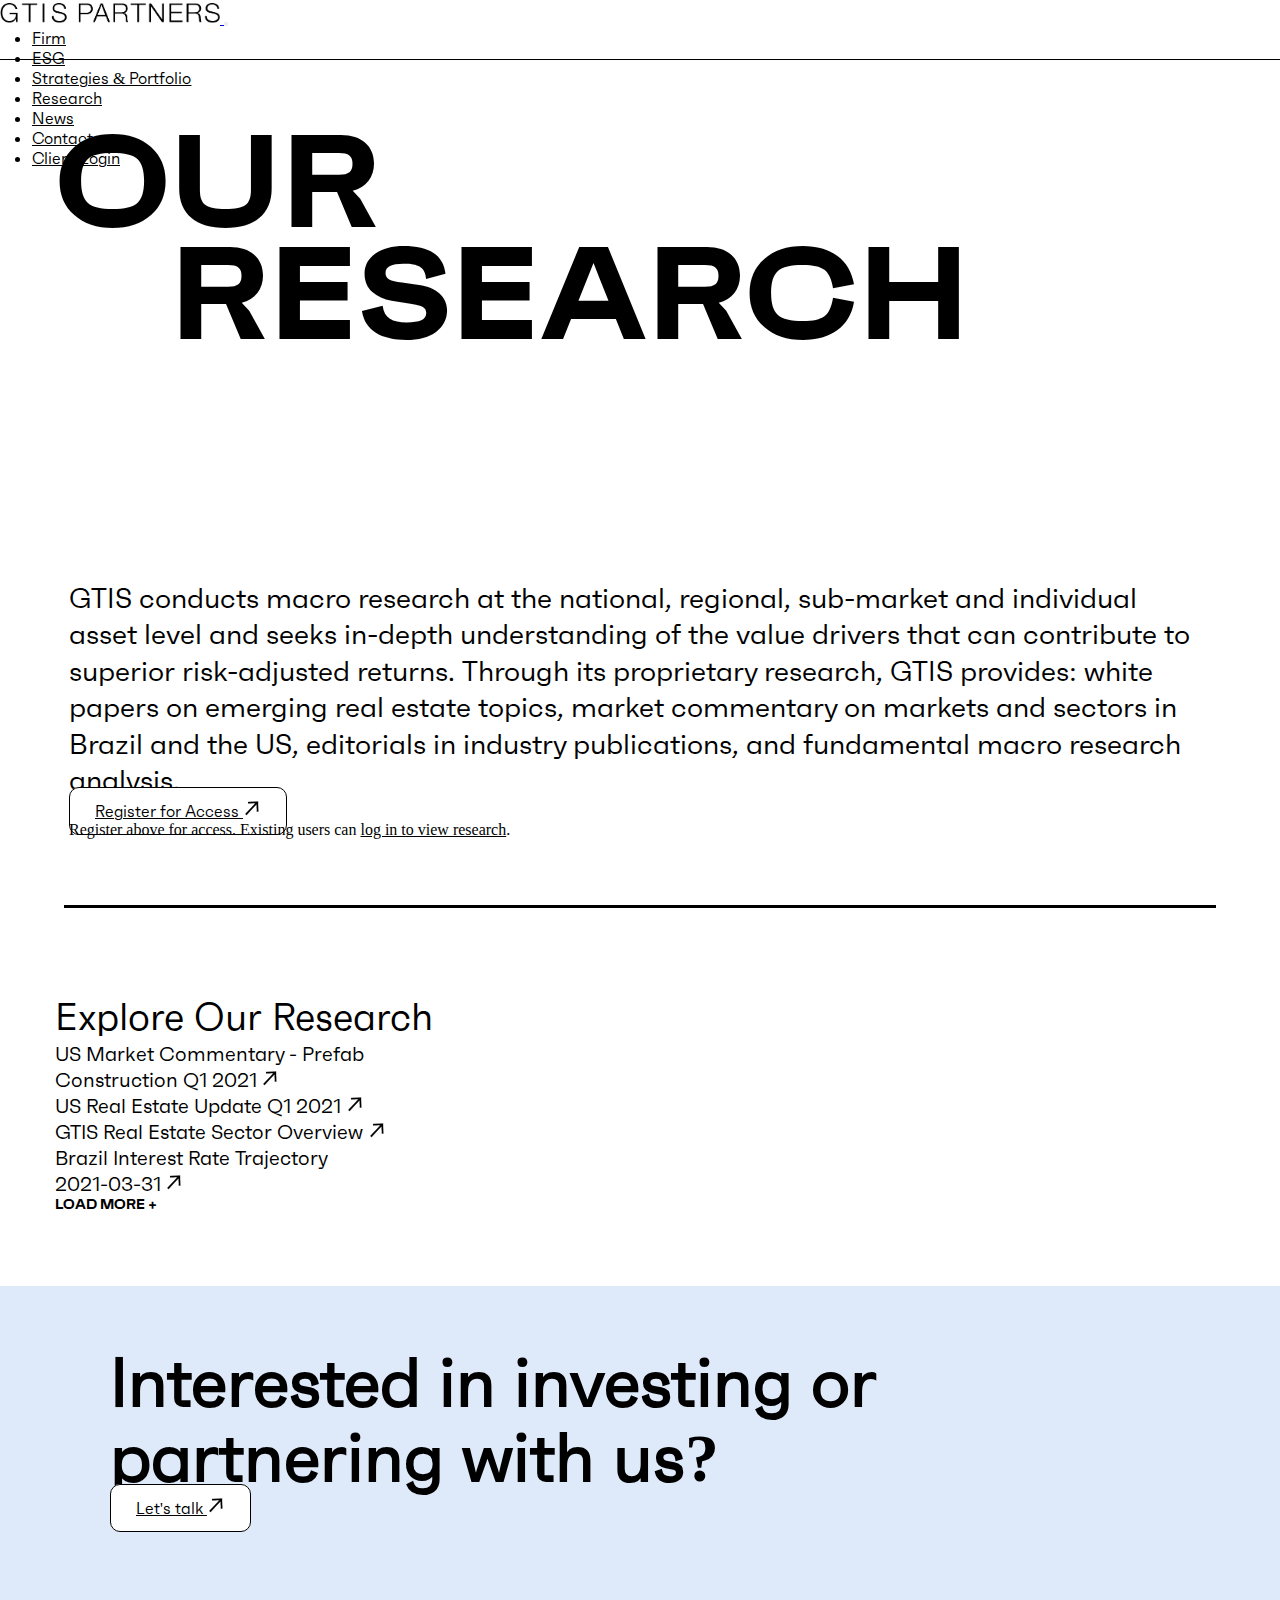
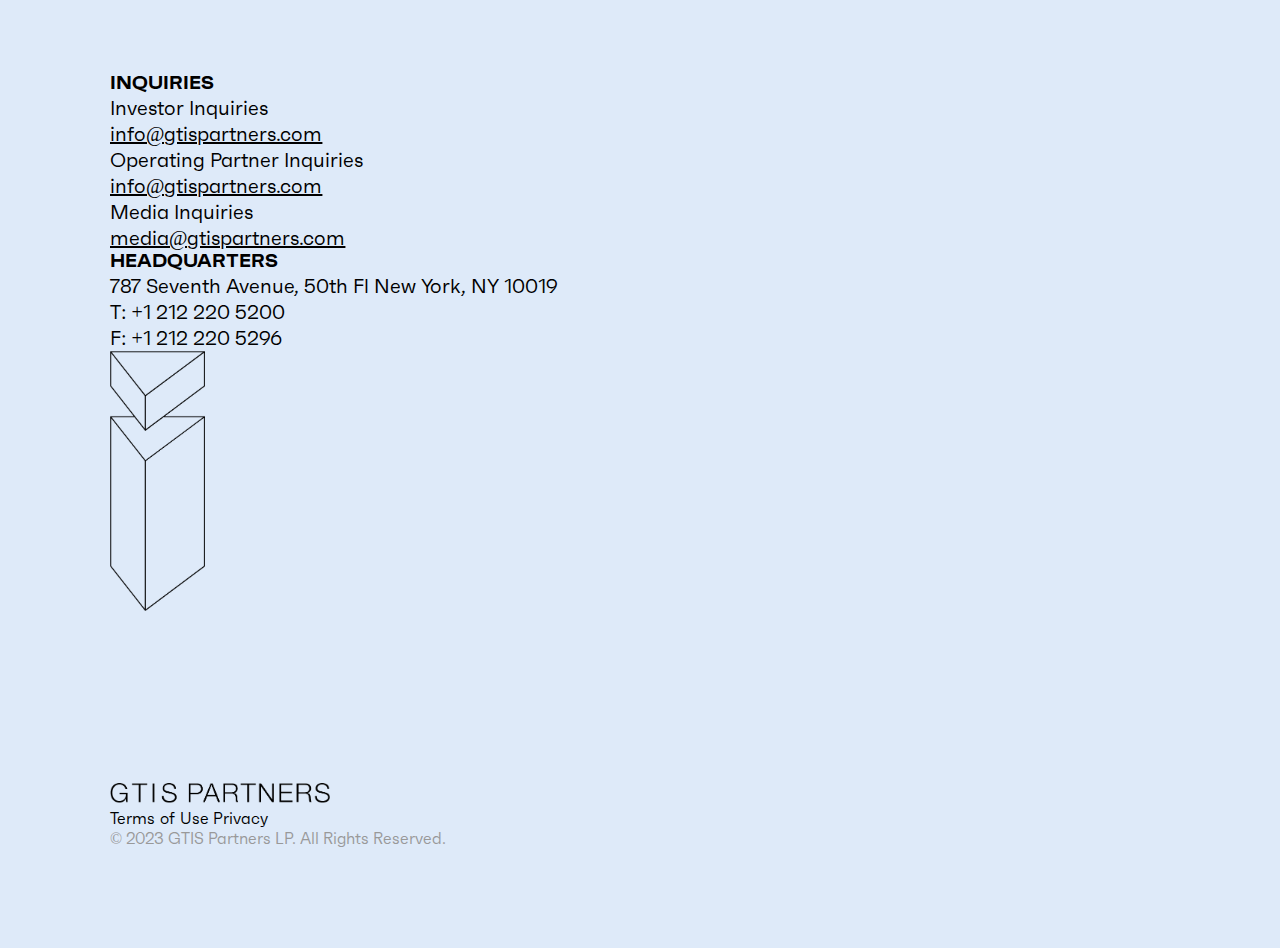
<file: research.html>
<!doctype html>
<html lang="en">

<head>
    <meta charset="utf-8">
    <meta name="viewport" content="width=device-width, initial-scale=1">

    <link href="https://cdn.jsdelivr.net/npm/bootstrap@5.0.2/dist/css/bootstrap.min.css" rel="stylesheet"
        integrity="sha384-EVSTQN3/azprG1Anm3QDgpJLIm9Nao0Yz1ztcQTwFspd3yD65VohhpuuCOmLASjC" crossorigin="anonymous">
    <link rel="stylesheet" href="https://cdn.jsdelivr.net/npm/bootstrap-icons@1.10.4/font/bootstrap-icons.css">
    <link rel="stylesheet" href="https://cdnjs.cloudflare.com/ajax/libs/font-awesome/6.4.0/css/all.min.css"
        integrity="sha512-iecdLmaskl7CVkqkXNQ/ZH/XLlvWZOJyj7Yy7tcenmpD1ypASozpmT/E0iPtmFIB46ZmdtAc9eNBvH0H/ZpiBw=="
        crossorigin="anonymous" referrerpolicy="no-referrer" />
    <script src="https://cdnjs.cloudflare.com/ajax/libs/jquery/3.6.0/jquery.min.js"></script>
    <link rel="stylesheet" href="https://cdnjs.cloudflare.com/ajax/libs/OwlCarousel2/2.3.4/assets/owl.carousel.min.css">
    <link rel="stylesheet"
        href="https://cdnjs.cloudflare.com/ajax/libs/OwlCarousel2/2.3.4/assets/owl.theme.default.min.css">
    <script src="https://cdnjs.cloudflare.com/ajax/libs/OwlCarousel2/2.3.4/owl.carousel.min.js"></script>

    <link href="index.css" rel="stylesheet">

    <script src="https://cdn.jsdelivr.net/npm/bootstrap@5.0.2/dist/js/bootstrap.bundle.min.js"
        integrity="sha384-MrcW6ZMFYlzcLA8Nl+NtUVF0sA7MsXsP1UyJoMp4YLEuNSfAP+JcXn/tWtIaxVXM"
        crossorigin="anonymous"></script>
    <title>Research | GTIS Partners</title>
</head>

<body>
   <!-- TOP MAIN NAVABR -->
   <div class="container-fluid g-0 ">
    <div class="d-flex ps-lg-5 px-md-4 px-0 position-relative upper-main-nav "
        style="border-bottom: 0.8px solid black; width: 100%;">
        <nav class="px-2 navbar navbar-expand-lg navbar-light w-100 " style="height: 59px;">
            <div class="container-fluid w-100 d-flex justify-content-between ">

                <a class="navbar-brand ps-0 " href="index.html" style="z-index: 10;">
                    <img src="logo-removebg-preview.png" class="mb-1" width="220rem" alt="">
                </a>
                <button class="navbar-toggler ms-auto" style="z-index: 10;" id="toggle-btn" type="button"
                    data-bs-toggle="collapse" data-bs-target="#navbarNav" aria-controls="navbarNav"
                    aria-expanded="false" aria-label="Toggle navigation">
                    <span class="navbar-toggler-icon"></span>
                    <!-- <span class="fs-1 bi-list" id="toggle-icon"></span> -->
                </button>

                <div class="collapse navbar-collapse ps-0 nav-collapse " style="z-index: 5;" id="navbarNav">
                    <ul class="navbar-nav  nav-top mt-1" style="font-family: 'Faktum';font-size: 1rem;">
                        <li class="nav-item ">
                            <a class="nav-link px-3" style="color: black;" href="firm.html">Firm</a>
                        </li>
                        <li class="nav-item ">
                            <a class="nav-link px-3" style="color: black;" href="esg.html">ESG</a>
                        </li>
                        <li class="nav-item ">
                            <a class="nav-link px-3" style="color: black;" href="stragiesPortfolio.html">Strategies & Portfolio</a>
                        </li>
                        <li class="nav-item ">
                            <a class="nav-link px-3 link-line position-relative" style="color: black;" href="research.html">Research</a>
                        </li>
                        <li class="nav-item ">
                            <a class="nav-link px-3" style="color: black;" href="news.html">News</a>
                        </li>
                        <li class="nav-item ">
                            <a class="nav-link px-3" style="color: black;" href="contact.html">Contact</a>
                        </li>
                        <li class="nav-item ">
                            <a class="nav-link px-3" style="color: black;" href="logIn.html" target="_blank">Client Login</a>
                        </li>
                    </ul>
                </div>
            </div>
        </nav>
    </div>
</div>

    <!-- MAIN HEADING -->
    <div class="container-fluid firm-hero-search">
        <div class="search-main-head" style="font-family: 'Faktum-wide-bold';">
            <h1 class="mb-1">OUR</h1>
            <h1 class="research-head">RESEARCH</h1>
        </div>
    </div>


    <!-- VIDEO AND PARAGRAPH -->
    <div class="container-fluid firm-hero-search-2">
        <div class="row ">
            <div class="col-lg-5 col-md-6 search-text-pad">
                <video class="img-fluid mb-4 d-block d-sm-none"
                        src="https://cdn.sanity.io/files/tvz6muu8/production/c740449571f2aa8a38935b497d0ae8a6685a8a1c.mp4"
                        autoplay loop muted></video>
                <p class="search-text" style="font-family: 'Faktum'; color: #000;line-height: 1.3;">GTIS conducts macro
                    research at the national,
                    regional, sub-market and individual asset level and seeks in-depth understanding of the value
                    drivers that can contribute to superior risk-adjusted returns. Through its proprietary research,
                    GTIS provides: white papers on emerging real estate topics, market commentary on markets and sectors
                    in Brazil and the US, editorials in industry publications, and fundamental macro research analysis.
                </p>
                <a href=""
                    class="register-search-btn fs-5 search-btn text-decoration-none d-flex justify-content-between">
                    Register for Access
                    <span href="#" class=""><img class="img4 pb-1" src="right-arrow.png" width="18rem" alt=""></span>
                </a>

                <p>Register above for access. Existing users can <span style="text-decoration: underline;">log in to
                        view research</span>.</p>
            </div>

            <!-- <div class="col-2"></div> -->

            <div class="col-lg-7 col-md-6 d-flex justify-content-center">
                <div class="col-lg-8 col-12 ps-sm-5">
                    <video class="img-fluid mb-lg-4 mb-5 d-none d-sm-block"
                        src="https://cdn.sanity.io/files/tvz6muu8/production/c740449571f2aa8a38935b497d0ae8a6685a8a1c.mp4"
                        autoplay loop muted></video>
                    <p class=" mb-4 explor-search" style="font-family: 'Faktum';  color: #000;">Explore Our
                        Research</p>

                    <div class="position-relative ub-lines reveal d-flex justify-content-between  open_page pb-4 my-4">
                        <i id="small-dot-animate" style="font-size: 14px;" class="bi bi-circle-fill"></i><span
                            class="small-head">US Market Commentary - Prefab<br> Construction Q1 2021</span>
                        <a href="#" class=""><img class="img2 pb-1" src="right-arrow.png" width="18rem" alt=""></a>
                    </div>

                    <div class="position-relative ub-lines reveal d-flex justify-content-between  open_page pb-4 my-4">
                        <i id="small-dot-animate" style="font-size: 14px;" class="bi bi-circle-fill"></i><span
                            class="small-head">US Real Estate Update Q1 2021
                        </span>
                        <a href="#" class=""><img class="img2 pb-1" src="right-arrow.png" width="18rem" alt=""></a>
                    </div>

                    <div class="position-relative ub-lines reveal d-flex justify-content-between  open_page pb-4 my-4">
                        <i id="small-dot-animate" style="font-size: 14px;" class="bi bi-circle-fill"></i><span
                            class="small-head">GTIS Real Estate Sector Overview
                        </span>
                        <a href="#" class=""><img class="img2 pb-1" src="right-arrow.png" width="18rem" alt=""></a>
                    </div>

                    <div class="position-relative ub-lines reveal d-flex justify-content-between  open_page pb-4 mt-4">
                        <i id="small-dot-animate" style="font-size: 14px;" class="bi bi-circle-fill"></i><span
                            class="small-head">Brazil Interest Rate Trajectory<br> 2021-03-31</span>
                        <a href="#" class=""><img class="img2 pb-1" src="right-arrow.png" width="18rem" alt=""></a>
                    </div>

                    <div id="SectionName" style="display: none;">
                        <div
                            class=" position-relative ub-lines reveal d-flex justify-content-between  open_page pb-4 mt-4">
                            <i id="small-dot-animate" style="font-size: 14px;" class="bi bi-circle-fill"></i><span
                                class="small-head">Brazil Macro Update 2021-03-31</span>
                            <a href="#" class=""><img class="img2 pb-1" src="right-arrow.png" width="18rem" alt=""></a>
                        </div>
                    </div>
                    <h5 class="mt-4" style="font-family: 'Faktum-wide-bold'; color: #000; cursor: pointer;"
                        id="load-btn" ONCLICK="ShowAndHide()">LOAD MORE +</h5>

                </div>
            </div>
        </div>
    </div>



    <!-- FOOTER -->
    <div class="container-fluid footer-pad footer-border-animate position-relative reveal">
        <div class="">
            <h1 class="footer-heading">Interested in investing or partnering with us?</h1>
            <a href="" class="my-lg-5 my-4 fs-5 fooetr-btn text-decoration-none d-flex justify-content-between">
                Let's talk <img class="img4 pb-1" src="right-arrow.png" width="18rem" alt="">
            </a>
        </div>

        <div class="row footer-mid-pad">
            <div class="col-md-8 gap-4 d-flex flex-wrap">
                <div class="col-lg-6 col-sm-7 col-12 mb-lg-0 mb-1">
                    <h5 class="mb-4 pb-2" style="font-family: 'Faktum-wide-bold'; font-size: 18px;">INQUIRIES</h5>
                    <div class="mb-3" style="font-family: 'Faktum';font-size: 20px;">
                        <p class="m-0 lh-sm">Investor Inquiries</p>
                        <a href="" style="color: #000;">info@gtispartners.com</a>
                    </div>
                    <div class="mb-3" style="font-family: 'Faktum';font-size: 20px;">
                        <p class="m-0 lh-sm">Operating Partner Inquiries</p>
                        <a href="" style="color: #000;">info@gtispartners.com</a>
                    </div>
                    <div class="mb-3" style="font-family: 'Faktum';font-size: 20px;">
                        <p class="m-0 lh-sm">Media Inquiries</p>
                        <a href="" style="color: #000;">media@gtispartners.com</a>
                    </div>
                </div>
                <div class="col-lg-5 col-sm-7 col-10 d-flex ps-lg-1">
                    <div>
                        <h5 class="mb-4 pb-2" style="font-family: 'Faktum-wide-bold'; font-size: 18px;">HEADQUARTERS
                        </h5>
                        <div class="mb-4" style="font-family: 'Faktum';font-size: 20px;">
                            <p class="lh-sm">787 Seventh Avenue, 50th Fl
                                New York, NY 10019</p>
                        </div>
                        <div style="font-family: 'Faktum';font-size: 20px;">
                            <p class="m-0 lh-sm">T: +1 212 220 5200</p>
                            <p class="lh-sm">F: +1 212 220 5296</p>
                        </div>
                    </div>
                </div>
            </div>
            <div class="col-md-4 d-flex justify-content-md-end mt-sm-0 mt-4 pt-sm-0 pt-2">
                <img src="icon.png" height="260rem" alt="">
            </div>
        </div>

        <div class="d-flex gap-sm-5 gap-4 align-items-end footer-last flex-wrap">
            <div class="pb-1">
                <img class="logo-img" src="logo-removebg-preview.png" width="220rem" alt="">
            </div>

            <div class="mt-sm-0 mt-2 d-flex gap-sm-4 gap-3 flex-wrap">
                <p class="m-0 col-sm-auto col-12 footer-term position-relative"
                    style="font-family: 'Faktum'; display: inline-block; font-size: 16px; word-spacing: 1px;">Terms of
                    Use</p>
                <p class="m-0 ms-sm-2  col-sm-auto col-12  footer-term position-relative"
                    style="font-family: 'Faktum'; display: inline-block; font-size: 16px;">Privacy</p>
            </div>

            <div class="mt-sm-0 mt-2 col-sm-auto col-7">
                <p class="m-0" style="color: #999999; font-family: 'Faktum'; font-size: 16px;">© 2023 GTIS Partners LP.
                    All
                    Rights Reserved.</p>
            </div>

        </div>
    </div>


    <script>

        const toggleBtn = document.getElementById('toggle-btn');
        const box = document.querySelector('.nav-collapse');
        const forclose = document.querySelector('.navClose');

        toggleBtn.addEventListener('click', () => {
            box.classList.toggle('show-nav');
        });
        forclose.addEventListener('click', () => {
            box.classList.remove('show-nav');
        });

    </script>


    <script>
        function ShowAndHide() {
            var y = document.getElementById('load-btn')
            y.style.display = 'none';
            var x = document.getElementById('SectionName');
            if (x.style.display == 'none') {
                x.style.display = 'block';
            } else {
                x.style.display = 'none';
            }
        }
    </script>


    <script>
        function reveal() {
            var reveals = document.querySelectorAll(".reveal");
            for (var i = 0; i < reveals.length; i++) {
                var windowHeight = window.innerHeight;
                var elementTop = reveals[i].getBoundingClientRect().top;
                var elementBottom = reveals[i].getBoundingClientRect().bottom;
                var elementVisible = (windowHeight - elementTop) / windowHeight;
                if (elementVisible > 0 && elementVisible < 1) {
                    reveals[i].classList.add("active");
                } else {
                    reveals[i].classList.remove("active");
                }
            }
        }

        window.addEventListener("scroll", reveal);
        reveal(); 
    </script>
</body>
</file>
<file: index.css>
@font-face {
    font-family: 'king_calson';
    src: url('/font/TrialStaticFonts/KingsCaslon_Trial_Rg.ttf') format('truetype');
    font-weight: normal;
    font-style: normal;
}

@font-face {
    font-family: 'Faktum';
    src: url('/font/Faktum/faktum_rgular.otf') format('opentype');
    font-weight: normal;
    font-style: normal;
}

@font-face {
    font-family: 'Faktum-bold';
    src: url('/font/Faktum/faktum_rgular_bold.otf') format('opentype');
    font-weight: normal;
    font-style: normal;
}

@font-face {
    font-family: 'Faktum-wide-regular';
    src: url('/font/faktum-wide-regular.otf') format('opentype');
    font-weight: normal;
    font-style: normal;
}

@font-face {
    font-family: 'Faktum-wide-bold';
    src: url('/font/faktum-wide-bold.otf') format('opentype');
    font-weight: normal;
    font-style: normal;
}

@font-face {
    font-family: 'Faktum-wide-extrabold';
    src: url('/font/faktum-wide-extrabold.otf') format('opentype');
    font-weight: normal;
    font-style: normal;
}

* {
    margin: 0;
    padding: 0;
    box-sizing: border-box;
}


#navbarNav ul li {
    margin-left: 32px;
}

.nav-top li a:hover {
    background-color: #ecf6f6;
    border-radius: 10px;
}




.hero {
    position: relative;
    top: 0;
    left: 0;
    width: 100%;
    height: 0;
    padding-bottom: 56.35%;
}

.hero video {
    position: absolute;
    top: 0;
    left: 0;
    width: 100%;
    height: 100%;
}



.hero-text {
    z-index: 15;
    position: absolute;
    top: 0;
    left: 0;
    margin-top: 0rem;
}

.hero p {
    color: #fff;
    font-size: 8.2rem;
    font-family: 'Faktum-wide-bold';
}

.p1 {
    letter-spacing: -2px;
    height: 8rem;
    padding: 0.6rem 0 0 3.4rem;
}

.p2 {
    letter-spacing: -2px;
    height: 7.5rem;
    padding: 0 0 0 15.5rem;
}

.p3 {
    letter-spacing: -2px;
    height: 7rem;
    padding: 0 0 0 21.3rem;
}

.p4 {
    letter-spacing: -2px;
    height: 8rem;
    padding: 0 0 0 7.5rem;
}



.nav_down {
    position: relative;
    width: 100%;
    background-color: #fff;
    z-index: 2;
}





.colored-img {
    filter: grayscale(100%) hue-rotate(195deg);
}

.open_page:hover {
    cursor: pointer;
}

.img2 {
    transition: all 0.2s;
    transform: rotate(313deg)
}

.open_page:hover .img2 {
    transform: rotate(360deg);
}

.paragraph_video {
    padding: 88px 55px 88px 80px;
}



.byNumber {
    font-size: 38px;
}

.byNumber-border::after {
    position: absolute;
    content: "";
    left: 0;
    bottom: 0;
    width: 0;
    border-bottom: 1.5px solid #000;
    transition: all 1.5s;
}

.byNumber-border.active::after {
    width: 100%;
}

.byNumber-border::before {
    position: absolute;
    content: "";
    left: 0;
    top: 0;
    width: 0;
    border-top: 1px solid #000;
    transition: all 0.8s;
}

.byNumber-border.active::before {
    width: 100%;
}
.byNumber-border-2::before {
    position: absolute;
    content: "";
    left: 0;
    top: 0;
    width: 0;
    border-top: 1px solid #000;
    transition: all 0.8s;
}

.byNumber-border-2.active::before {
    width: 100%;
}
.byNumber-border-2::after {
    position: absolute;
    content: "";
    left: 0;
    bottom: 0;
    width: 0;
    border-bottom: 1.5px solid #000;
    transition: all 1.5s;
}

.byNumber-border-2.active::after {
    width: 100%;
}

.box1-border::after {
    position: absolute;
    content: "";
    left: 0;
    bottom: 0;
    width: 0;
    border-bottom: 1.5px solid #000;
    transition: all 0.8s;
}

.box1-border.active::after {
    width: 100%;
}
.strg-usa-line::after {
    position: absolute;
    content: "";
    left: 0;
    bottom: 0;
    width: 0;
    border-bottom: 1.5px solid #000;
    transition: all 0.8s;
}

.strg-usa-line.active::after {
    width: 100%;
}



.box1-border::before {
    position: absolute;
    top: 0;
    left: 100%;
    content: "";
    height: 0;
    border-left: 1px solid black;
    transform: translateX(-50%);
    transition: all 1s;
}

.box1-border.active::before {
    height: 100%;
}


.box-number {
    font-family: 'king_calson', sans-serif;
    font-style: normal;
    font-weight: 400;
    font-size: 8rem;
    line-height: 1.25;
    letter-spacing: -.03em;
    color: rgb(83 100 118);
}

.box-text {
    font-size: 20px;
}

.box-border {
    /* position: relative; */
    cursor: pointer;
    /* border-right: 1px solid #000;
    border-bottom: 1px solid #000; */
    padding-top: 2.2rem;
    padding-bottom: 3.8rem
        /* 3rem 2rem 3rem; */
}

.overlay-effect {
    position: absolute;
    left: 0;
    top: 0;
    width: 100%;
    height: 100%;
    padding: 2rem 2.5rem;
    opacity: 0;
    background-color: #deeaf9;
}

.box-border:hover .overlay-effect {
    opacity: 1;
}


.ub-main-head {
    padding: 2.5rem 0 0 0;
    font-family: 'Faktum-wide-bold';
    font-size: 4.7rem;
    color: #000;
    transition: all 0.5s;
}
.ub-main-head-usa {
    padding: 0 ;
    font-family: 'Faktum-wide-bold';
    font-size: 2.5rem;
    color: #000;
    transition: all 0.5s;
}

.ub-pading {
    padding: 50px 55px;
}
.ub-pading-usa {
    padding: 20px 55px;
}

.ub-images {
    position: relative;
    border-radius: 10px;
    height: 15.5rem;
    transition: all 0.5s;
}


.ub-lines::after {
    position: absolute;
    content: "";
    left: 0;
    bottom: 0;
    width: 0;
    border-bottom: 1.5px solid #000;
    transition: all 1.5s;
}

.ub-lines.active::after {
    width: 100%;
}





#dot-animate {
    position: absolute;
    color: rgb(75, 93, 96);
    top: 50%;
    left: -40px;
    opacity: 0;
    transition: all 0.8s;
}

#small-dot-animate {
    position: absolute;
    color: rgb(75, 93, 96);
    top: 10%;
    left: -40px;
    opacity: 0;
    transition: all 0.8s;
}
#small-dot-animate-news {
    position: absolute;
    color: rgb(75, 93, 96);
    top: 10%;
    left: -40px;
    opacity: 0;
    transition: all 0.5s;
}

.ub-main-head:hover {
    padding-left: 50px;
    cursor: pointer;
}

.ub-main-head:hover~img {
    border-radius: 100px;
}

.ub-main-head:hover #dot-animate {
    opacity: 1;
    left: 0;
}

.open_page:hover #small-dot-animate {
    opacity: 1;
    left: 0;
}
.open_page:hover #small-dot-animate-news {
    opacity: 1;
    left: 0;
}

.small-head {
    font-family: 'Faktum';
    font-size: 20px;
    transition: all 0.5s;
}

.open_page:hover .small-head {
    padding-left: 40px;
}

.press-news {
    font-family: 'Faktum-wide-bold';
    font-size: 18px;
    color: #000;
    transition: all 0.2s;
}

.press-news:hover {
    color: #536476;
}

/* LOGO ANIMATION */
.logo {
    height: 2.3rem;
    display: inline-block;
    margin: 0 0 0 5rem;
    float: left;
    transition: all .2s ease-out;
}

.logo:hover {
    cursor: pointer;
}
.logo-2 {
    height: 5.3rem;
    display: inline-block;
    margin: 0 0 0 5rem;
    float: left;
    transition: all .2s ease-out;
}

.logo-2:hover {
    cursor: pointer;
}

.marquee {
    height: 120px;
    width: 100%;
    /* border-bottom: 1.5px solid #000; */
    border-top: none;
    border-left: none;
    border-right: none;
    overflow: hidden;
    box-sizing: border-box;
    position: relative;
}
.marquee-news {
    height: 110px;
    width: 100%;
    /* border-bottom: 1.5px solid #000; */
    border-top: none;
    border-left: none;
    border-right: none;
    overflow: hidden;
    box-sizing: border-box;
    position: relative;
}


.logo-lines::after {
    position: absolute;
    content: "";
    left: 0;
    bottom: 0;
    width: 0;
    border-bottom: 1.5px solid #000;
    transition: all 1.5s;
}

.logo-lines.active::after {
    width: 100%;
}


.building-line::before {
    position: absolute;
    content: "";
    left: 0;
    top: 0;
    width: 0;
    border-top: 1.5px solid #000;
    transition: all 1.5s;
}

.building-line.active::before {
    width: 100%;
}


.marquee--inner {
    display: block;
    width: 540%;
    position: absolute;
    animation: marquee 35s linear infinite;
}

.marquee--inner:hover {
    animation-play-state: paused;
}

.logo-contain {
    float: left;
    width: 50%;
}

@keyframes marquee {
    0% {
        left: 0;
    }

    100% {
        left: -100%;
    }
}

.building-img {
    background: url('https://cdn.sanity.io/images/tvz6muu8/production/108a8f9c49d54a31f28861a742c9fe0d7bf60e34-2400x1103.jpg?w=2048&q=75&fit=clip&auto=format');
    background-position: center;
    background-repeat: no-repeat;
    background-size: cover;
    width: 100%;
    height: 92vh;
    border-radius: 10px;
}

.img-btn {
    cursor: pointer;
    position: absolute;
    left: 26.5%;
    bottom: 12%;
    width: 47%;
    height: 3.55rem;
    background-color: #fff;
    border-radius: 10px;
    border: 1px solid black;
    transition: all 0.5s;
}

.img3 {
    transition: all 0.2s;
    transform: rotate(313deg)
}

.img-btn:hover {
    border-radius: 70px;
    background-color: #536476;
}

.img-btn:hover .img-btn-text {
    color: #fff;
}

.img-btn:hover .img3 {
    transform: rotate(360deg);
}

.img-btn:hover~.building-img {
    transition: all 0.5s;
    border-radius: 100px;
}

.person-img {
    position: absolute;
    height: 97%;
    border-radius: 10px;
    object-fit: fill;
}

.person-text-container {
    padding: 0 20px 0 120px;
}

.person-text {
    font-family: 'Faktum';
    font-size: 38px;
    color: #000;
    line-height: 1.26;
}

.img-btn-2 {
    cursor: pointer;
    position: absolute;
    left: 10%;
    bottom: 12%;
    width: 81%;
    height: 3.55rem;
    background-color: #fff;
    border-radius: 10px;
    border: 1px solid black;
    transition: all 0.5s;
    z-index: 3;
}

.img-btn-2:hover {
    border-radius: 70px;
    background-color: #536476;
}

.img-btn-2:hover .img-btn-text-2 {
    color: #fff;
}

.img-btn-2:hover .img3 {
    transform: rotate(360deg);
}

.img-btn-2:hover~.person-img {
    transition: all 0.5s;
    border-radius: 100px;
}

.footer-pad {
    color: #000;
    background-color: #deeaf9;
    padding: 60px 110px 100px 110px;
}

.footer-heading {
    font-size: 68px;
    font-family: 'Faktum';
    line-height: 1.1;
}

.fooetr-btn {
    background-color: #fff;
    padding: 13px 25px;
    width: 12.5rem;
    border: 1px solid black;
    border-radius: 10px;
    color: #000;
    font-family: 'Faktum';
    transition: all 0.5s;
}

.fooetr-btn:hover {
    color: #fff;
    border-radius: 70px;
    background-color: #536476;
    border: #536476;
}
.search-btn {
    background-color: #fff;
    padding: 13px 25px;
    width: 18.8rem;
    border: 1px solid black;
    border-radius: 10px;
    color: #000;
    font-family: 'Faktum';
    transition: all 0.5s;
}

.search-btn:hover {
    color: #fff;
    border-radius: 70px;
    background-color: #536476;
    border: #536476;
}

.img4 {
    transition: all 0.2s;
    transform: rotate(313deg)
}

.fooetr-btn:hover .img4 {
    transform: rotate(360deg);
}
.search-btn:hover .img4 {
    transform: rotate(360deg);
}

.footer-term::after {
    position: absolute;
    content: "";
    left: 0;
    width: 0;
    bottom: 0;
    border-bottom: 1px solid #000;
    transition: all 0.5s;
}

.footer-term:hover::after {
    width: 100%;
}

.footer-last {
    margin-top: 10.3rem;
}

.video-paragraph {
    width: 93%;
}

.paragraph-video-text {
    font-family: 'Faktum';
    font-size: 28px;
    line-height: 1.36;
}

.owl-dots {
    color: blue;
    position: absolute;
    top: 100%;
    left: 0;
    transform: translateY(-50%);
    display: flex;
    justify-content: flex-start;
    margin-left: 23px;
    width: 80%;

}

.owl-dot {
    background: blue;
    margin-top: 25px;
    margin-right: 2px;
}

.owl-dot span {
    background: blue;
}

.boxes-text {
    padding: 32px 55px;
    margin: 0 146px;
}

.explor {
    font-size: 38px;
}

.press {
    font-size: 2.3rem;
}

.build-contain {
    padding: 70px 48px;
}

.person-paragraph-container {
    padding: 70px 55px 50px;
}

.footer-mid-pad {
    margin-top: 9.7rem;
}
.footer-mid-pad-3 {
    margin-top: 6.3rem;
}
.footer-mid-pad-2 {
    margin-top: 0;
}

/* FIRM CSS */
.firm-hero {
    padding: 72px 55px 0 55px;
}
.firm-hero-main {
    padding: 72px 55px 0 55px;
}
.firm-hero-search {
    padding: 72px 55px 0 55px;
}

.firm-hero-text {
    margin-bottom: 72px;
    color: #000;
    font-size: 68px;
    line-height: 1.12;
}
.esg-hero-text {
    margin-bottom: 72px;
    color: #000;
    font-size: 68px;
    line-height: 1.12;
}

.firm-hero-video-text p {
    color: #000;
    font-size: 28px;
    font-family: 'Faktum';
    line-height: normal;
}

.firm-hero-border::after {
    position: absolute;
    content: "";
    left: 0;
    bottom: 0;
    width: 0;
    border-bottom: 1.5px solid #000;
    transition: all 1.5s;
}

.firm-hero-border.active::after {
    width: 200%;
    overflow-x: hidden;
}

.firm-number-ub {
    margin-top: 140px;
}

.firm-box-pad {
    padding-right: 55px;
    margin-bottom: 40px;
}

.firm-box-number {
    font-family: 'king_calson', sans-serif;
    font-style: normal;
    font-weight: 400;
    font-size: 3.7rem;
    line-height: 1.25;
    letter-spacing: -.03em;
    color: rgb(83 100 118);
}

.firm-hero-2 {
    padding: 72px 55px 160px 55px;
}
.firm-hero-3 {
    padding: 72px 55px 160px 55px;
}

.firm-team-img {
    cursor: pointer;
    border-radius: 15px;
    transition: all 0.4s ease-in-out;

}

.firm-team-text {
    cursor: pointer;
}

.firm-team-text:hover~.firm-team-img {
    border-radius: 50px;
}

.firm-team-img:hover {
    border-radius: 50px;
}

.firm-team-pad {
    margin-top: 50px;
}

.firm-team-pad-2 {
    margin-top: 145px;
}

.firm-team-member {
    width: 20%;
}

.firm-nav li {
    position: relative;
}

/* .news-year li{
    position: relative;
} */

.firm-team-nav::after {
    position: absolute;
    content: "";
    display: block;
    height: 2.5px;
    width: 0;
    bottom: -15px;
    left: 0;
    background-color: #000;
    transition: width 0.3s;
}

.firm-team-nav.active::after{
    width: 100%;
}

.news-nav::after {
    position: absolute;
    content: "";
    display: block;
    height: 4px;
    width: 0;
    bottom: 0;
    left: 0;
    background-color: #000;
    transition: width 0.3s;
}

.news-nav.active::after{
    width: 100%;
}

section{
    display: none;
}

  
  .owl-next,
.owl-prev {
  position: absolute;
  top: 80px;
  transform: translateY(-50%);
}

.owl-next {
  right: 30%;
  
}

.owl-prev {
  left: 0;
 
}

.prev-btn-owl{
    border-radius: 10px;
    padding: 13px 30px;
    transition: border-radius 0.3s ease-in;
}
.next-btn-owl{
    border-radius: 10px;
    padding: 13px 30px;
    transition: border-radius 0.3s ease-in;

}
.prev-btn-owl:hover,
.next-btn-owl:hover{
    background-color:#536476;
    border-radius: 50px;
    border: none;
}
.owl-prev:hover,
.owl-next:hover {
  background-color: transparent !important;
}
.esg-hero-photo{
    padding: 10px 100px 10px 80px;
}
.esg-line-animate::before{
    position: absolute;
    content: "";
    left: 0;
    top: 0;
    width: 0;
    border-top: 1px solid #000;
    transition: all 1.5s;
}
.esg-line-animate.active::before{
    width: 100%;
}
.esg-hero-photo-2{
    padding: 100px 45px;
}
.esg-hero-photo-3{
    padding: 0px 55px 0px 110px;
}
.esg-hero-photo-4{
    padding: 78px 45px 0px 45px;
}
.esg-hero-photo-5{
    padding: 42px 55px 0px 55px;
}

.esg-ub-lines::after {
    position: absolute;
    content: "";
    left: 0;
    bottom: 0;
    width: 0;
    border-bottom: 1px solid #000;
    transition: all 1s;
}

.esg-ub-lines.active::after {
    width: 100%;
}
.firm-ub-pad{
    padding: 30px 0;
}
.firm-client-img{
    border-radius: 10px;
}
.usa-border{
    border-right: 1px solid black;
}
.esg-build-head{
    font-size: 68px;
}
.search-main-head h1{
    font-size: 8.2rem;
    color: #000;
    line-height: 0.85;
}
.research-head{
    margin-left: 7.2rem;
}

.firm-hero-search {
    padding: 72px 55px 0px 55px;
}
.firm-hero-search-2 {
    padding: 0px 55px 72px 55px;
}
.search-text-pad{
    padding: 72px 24px 0 14px;
}
.load-search{
    display: none;
}
.show.load-search{
    display: block;
}
.register-search-btn{
    margin: 4rem 0 2.5rem 0;
}
.footer-border-animate::before {
    position: absolute;
    content: "";
    left: 0;
    top: 0;
    width: 0;
    border-top: 1.5px solid #000;
    transition: all 1.5s;
}

.footer-border-animate.active:before {
    width: 100%;
}
.search-text{
    font-size: 28px;
}
.explor-search{
    font-size: 38px;
}
.news-year{
    margin: 0 20px;
    overflow-x: scroll;
    scrollbar-width: none;
  -ms-overflow-style: none;
}
.news-year::-webkit-scrollbar{
    display: none;
}
.new-pad{
    padding: 0 55px;
}

.firm-carousel-container-parent{
    margin-bottom: 6rem;
    padding-top: 1.88rem;
    padding-left:54px;
}

.firm-carousel-main-container{
    height: 354px;
    overflow-x: scroll; 
    overflow-y:hidden;    
    position: relative;
    transition: scroll 0.3s ease-in-out;
}

.scroll-btns{
    position: relative;
    margin-top: 2rem;
}
.scroll-btns #prev-btn{
    padding: 10px 25px;
    background-color: transparent;
    border: 1px solid black;
    border-radius: 10px;
    transition: border-radius 0.3s ease-in-out;
    margin-left: 0;
}
.scroll-btns #next-btn{
    padding: 10px 25px;
    background-color: transparent;
    border: 1px solid black;
    border-radius: 10px;
    transition: all 0.3s ease-in-out;
}
.scroll-btns #next-btn:hover{
    border-radius: 50px;
    background-color: #536476;
    border: none;
}
.scroll-btns #next-btn:hover i{
    color: #fff;
}
.scroll-btns #prev-btn:hover{
    border-radius: 50px;
    background-color: #536476;
    border: none;
}
.scroll-btns #prev-btn:hover i{
    color: #fff;
}
.firm-carousel-main-container::-webkit-scrollbar{
    display: none;
}
.year-container{
    height: 3.35rem;
    background-color: #ecf6f6;
    border-top-left-radius: 10px;
    border-bottom-left-radius: 10px;
    width: 7rem;
}
.year-container-2{
    background-color: #ecf6f6;
    width: 9rem;
    height: 3.35rem;
    text-align: center;
}
.firm-container-carousel{
    position:relative; 
    width: 100%;
    height: 30px;
    margin-top: 300px;
}
.firm-carousel-img{
    position: absolute;
    bottom: 110px;
    height:7.5rem ;
    left: 65%;
    transform: translate(-50%,0);
}
.firm-line-circle-contain{
    height: 80px; 
    position: absolute; 
    bottom: 10px;
    left: 65%;
    transform: translate(-50%,0); 
    width: 50px;
    display: flex;
    flex-direction: column;
    justify-content: center;
    align-items: center;
}
.firm-carousel-img-2{
    position: absolute;
    bottom: 110px;
    height:7.5rem ;
    left: 50%;
    transform: translate(-50%,0);
}
.firm-line-circle-contain-2{
    height: 80px; 
    position: absolute; 
    bottom: 10px;
    left: 50%;
    transform: translate(-50%,0); 
    width: 50px;
    display: flex;
    flex-direction: column;
    justify-content: center;
    align-items: center;
}
.firm-carousel-line{
    height: 50%; 
    width: 1px;
    background-color: black;
}
.firm-carousel-circle{
    position: absolute;
    top: -10px;
}
.card-container{
    overflow-x: scroll;
}
.card-container::-webkit-scrollbar{
    display: none;
}
.firm-cards-width{
    width: 95%;
    border: 1px solid black; 
    background-color: #ecf6f6; 
    border-radius: 15px;
}
.news-short-heading{
    width: 21%;
}

.contact-main{
    padding: 84px 55px;
}
.contact-last{
    margin-top: 5rem;
}
.contact-child-1{
    padding-right: 150px;
    padding-left: 20px;
}
.contact-office{
    font-size: 38px;
}
.contact-child-2{
    /* padding-right: 150px;
    padding-left: 10px; */
    margin-top: 5.6rem;
}
.logIn-bg{
    background: url('https://investorbridge-public.s3.amazonaws.com/production/453/x8Z7vJBTrCuXSJPl2pZn_Infinity%20Landing%20Page%20Portal.jpg');
    /* background-position: center center; */
    background-repeat: no-repeat;
    background-size:cover;
    height: 100vh;
    width: 100%;
}
.login-form-contain{
    margin-left: 6.4rem;
    margin-top: 1.9rem;
}
.form-pad{
    padding: 20px 20px 15px 20px;
    width: 71.5%;
}
.login-foot{
    position: absolute;
    bottom: 0;
    left: 0;
    height: 5.1rem;
}
input::placeholder {
    font-size: 13px;
  }
  .login-foot-last p{
    padding: 0 33.5px;
    border-right: 1px solid #fff;
  }

  .link-line::after{
    position: absolute;
    content: "";
    bottom: -8px;
    left: 0;
    border-bottom: 3px solid black;
    width: 90%;
    margin-left: 50%;
    transform: translateX(-50%);
  }

  
  
/* XL SIZE */
@media screen and (max-width: 1150px) {
    #navbarNav ul li {
        margin-left: 20px;
    }

    .hero p {
        font-size: 6.2rem;
    }

    .firm-team-member {
        width: 50%;
    }
}

/* LARGE SiZE */

@media screen and (max-width: 1000px) {

    /* .footer-pad{
        padding: 60px 30px 60px 30px !important;
      } */
    #navbarNav ul li {
        margin-left: 10px;
    }

    .hero p {
        font-size: 4.2rem;
    }

    .hero-text p {
        height: 4.5rem;
        padding-top: 3rem;
        padding-bottom: 2rem;
    }

    .box-number {
        font-size: 84px;
    }

}

/* Middle Size */
@media screen and (max-width: 770px) {
    .login-form-contain{
        width: 56%;
        margin-left: 0.7rem;
    }
    .contact-child-2{
        padding-left: 20px;
        margin-top: 5rem;
    }
    .contact-last{
        margin-top: 4rem;
    }
    .contact-office{
        font-size: 31px;
    }
    .contact-child-1{
        padding-right: 150px;
        padding-left: 10px;
    }
    .contact-main{
        padding: 64px 32px;
    }
    .news-short-heading{
        width: 100%;
    }
    .new-pad{
        padding: 0 22px;
    }
    .small-head {
        flex-wrap: wrap;  
    }
    .nav-collapse {
        background-color: #ecf6f6;
        position: absolute;
        top: -100rem;
        left: 0;
        width: 100%;
        height: 100vh;
        transition: all 0s;
        padding-top: 5rem;
    }

    .show-nav {
        top: 0;
    }


    .navbar-brand {
        margin-left: 15px;
    }

    .nav-collapse ul li a {
        font-size: 22px;
        margin-bottom: 20px;
    }

    .hero-text {
        display: none;
    }

    .paragraph_video {
        padding: 55px 32px;
    }

    .video-paragraph {
        width: 100%;
    }

    .paragraph-video-text {
        font-size: 22px;
    }

    .byNumber {
        font-size: 31px;
    }

    .boxes-text {
        padding: 22px 32px;
        margin: 80px 0 0 0;
    }

    .explor {
        font-size: 31px;
    }

    .ub-pading {
        padding: 30px 32px 60px 32px;
    }

    .ub-images {
        height: 10rem;
    }

    .ub-main-head {
        padding: 2.5rem 0 0 0;
        font-size: 2.4rem;
    }

    .press {
        font-size: 31px;
    }

    .build-contain {
        padding: 50px 32px;
    }

    .building-img {
        width: 100%;
        height: 20rem;
    }

    .img-btn {
        left: 11.5%;
        bottom: 10%;
        width: 75%;
        height: 3.55rem;
    }

    .person-paragraph-container {
        padding: 50px 32px;
    }

    .person-img {
        height: 98%;
        object-fit: cover;
    }

    .person-text-container {
        padding: 0 0 0 36px;
    }

    .person-text {
        font-size: 24px;
        margin-bottom: 40px !important;
    }

    .img-btn-2 {
        left: 13%;
        bottom: 9%;
        width: 70%;
        height: 3.55rem;
    }

    .footer-pad {
        padding: 72px 32px;
    }

    .footer-heading {
        font-size: 34px;
    }

    .footer-mid-pad {
        margin-top: 5.7rem;
    }

    .firm-team-member {
        width: 100%;
    }
    .firm-hero-text {
        margin-bottom: 50px;
        font-size: 34px;
        line-height: 1.12;
    }
    .esg-hero-text {
        margin-bottom: 72px;
        font-size: 34px;
        line-height: 1.12;
    }
    .firm-hero {
        padding: 72px 32px 0 32px;
    }
    .firm-hero-main {
        padding: 40px 22px;
    }
    .firm-hero-video-text p {
        margin-bottom: 5px;
        font-size: 22px;
        line-height: 1.3;
    }
    .firm-number-ub {
        margin-top: 16px;
    }
    .firm-ub-pad{
        padding: 15px 0;
    }
    .firm-box-pad {
        padding-right: 55px;
        margin-bottom: 28px;
    }
    .firm-client-img{
        border-radius: 10px;
        height: auto;
        width: 100%;
    }
    .esg-hero-photo{
        padding: 10px;
    }
    .esg-hero-photo-2{
        padding: 30px 10px;
    }
    .esg-hero-photo-3{
        padding: 10px;
    }
    .esg-hero-photo-4{
        padding: 10px;
    }
    .esg-hero-photo-5{
        padding: 17px;
    }
    .search-main-head h1{
        font-size: 4.5rem;
        color: #000;
        line-height: 0.85;
    }
    .research-head{
        margin-left: 3.9rem;
    }
    .firm-hero-search {
        padding: 54px 32px 0 32px;
    }
    .firm-hero-search-2 {
        padding: 0 32px 72px 32px;
    }
    .search-text{
        font-size: 22px;
    }
    
    .firm-carousel-container-parent{
        margin-bottom: 6rem;
        padding-top: 1.88rem;
        padding-left:32px;
    }
    .marquee-news {
        height: 80px;
        width: 100%;
    }
    
}

/* SMALL SIZE */
@media screen and (max-width: 576px) {
    .link-line::after{
        display: none;
      }
    .login-foot-last p{
        padding: 0 33.5px;
        border-bottom: 1px solid #fff;
        border-right: none;
        margin-right: 1.3rem;
        margin-left: 1.3rem;
      }
    .form-pad{
        width: 100%;
    }
    .login-foot{
        height: 8.2rem;
    }
    .login-form-contain{
        width: 79%;
    }
    .contact-child-2{
        padding-left: 0px;
    }
    .map-img{
        width: 100%;
        height: 200px;
    }
    .contact-child-1{
        padding-right: 13px;
        padding-left: 13px;
    }
    .marquee-news {
        height: 60px;
        width: 100%;
    }
    .news-year{
        margin: 0;
    }
    .hero {
        padding-bottom: 99.80%;
    }

    .logo {
        margin: 0 1.5rem;
        height: 1.7rem;
    }
    .logo-2 {
        margin: 0 1.5rem;
        height: 2.7rem;
    }

    .logo-contain {
        width: 50%;
    }

    .marquee {
        height: 80px;
    }

    .marquee--inner {
        width: 280rem;
        animation: marquee 10s linear infinite;
    }

    .paragraph_video {
        padding: 44px 22px;
    }

    .paragraph-video-text {
        font-size: 22px;
    }

    .box-number {
        font-size: 94px;
    }

    .box-text {
        font-size: 22px;
    }

    .boxes-text {
        padding: 22px;
        margin: 90px 0 0 0;
    }

    .build-contain {
        padding: 40px 22px;
    }

    .building-img {
        width: 100%;
        height: 15rem;
        margin-bottom: 7.5rem;
    }

    .img-btn {
        position: absolute;
        left: 0;
        bottom: -50%;
        width: 100%;
        height: 5.2rem;
    }

    .person-text-container {
        padding: 0;
    }

    .person-paragraph-container {
        padding: 40px 22px 134px;
    }

    .person-img {
        position: relative;
        height: 100%;
        border-radius: 10px;
        object-fit: fill;
    }

    .img-btn-2 {
        position: absolue;
        left: 0;
        bottom: -150%;
        width: 100%;
        height: 3.55rem;
    }

    .person-text {
        font-size: 25px;
        margin: 40px 0 !important;
    }

    .footer-pad {
        padding: 50px 22px;
    }

    .footer-mid-pad {
        margin-top: 1.9rem;
    }
    .footer-mid-pad-3 {
        margin-top: 0.5rem;
    }

    .logo-img {
        width: 13rem;
    }

    .footer-last {
        margin-top: 2.8rem;
    }

    .footer-pad {
        padding: 50px 22px 36px;
    }
    .firm-nav{
        white-space: nowrap; 
        overflow-x: auto; 
        -webkit-overflow-scrolling: touch;
    }
    .firm-nav-contain{
        max-width: 100%; 
        overflow: hidden;
    }
    .firm-nav-contain::-webkit-scrollbar {
        display: none;
      }
    .firm-nav::-webkit-scrollbar {
        display: none;
      }
    .firm-hero {
        padding: 40px 22px 0 22px;
    }
    .firm-hero-text {
        margin-bottom: 50px;
        font-size: 34px;
        line-height: 1.2;
    }
    .esg-hero-text {
        margin-bottom: 25px;
        font-size: 34px;
        line-height: 1.2;
    }
    .firm-hero-border.active::after {
        width: 100%;
        overflow-x: hidden;
    }
    .firm-hero-3 {
        padding: 40px 22px 72px 22px;
    }
    .firm-team-nav::after {
        bottom: 0;
    }
    .firm-team-pad {
        margin-top: 60px;
    }
    .firm-team-member {
        margin-bottom: 60px;
    }
    .firm-team-pad-2 {
        margin-top: 0;
    }
    .usa-border{
        border-right: none;
    }
    .search-main-head h1{
        font-size: 2.8rem;
        color: #000;
        line-height: 0.85;
    }
    .research-head{
        margin-left: 2.5rem;
    }
    .firm-hero-search {
        padding: 44px 22px 0 22px;
    }
    .firm-hero-search-2 {
        padding: 0 22px 78px 22px;
    }
    .search-text-pad{
        padding: 0px 10px 0 14px;
    }
    .register-search-btn{
        margin: 2.8rem 0 2rem 0;
    }
    .explor-search{
        margin: 4rem 0 3rem;
        font-size: 32px;
    }
    .firm-cards-width{
        width: 100%;
    }
    .firm-carousel-container-parent{
        margin-bottom: 3.4rem;
        padding-top: 1px;
        padding-left:22px;
    }
    .contact-main{
        padding: 40px 22px;
    }
    .ub-pading-usa {
        padding: 20px 18px;
    }
    .esg-build-head{
        font-size: 34px;
    }
}
</file>
